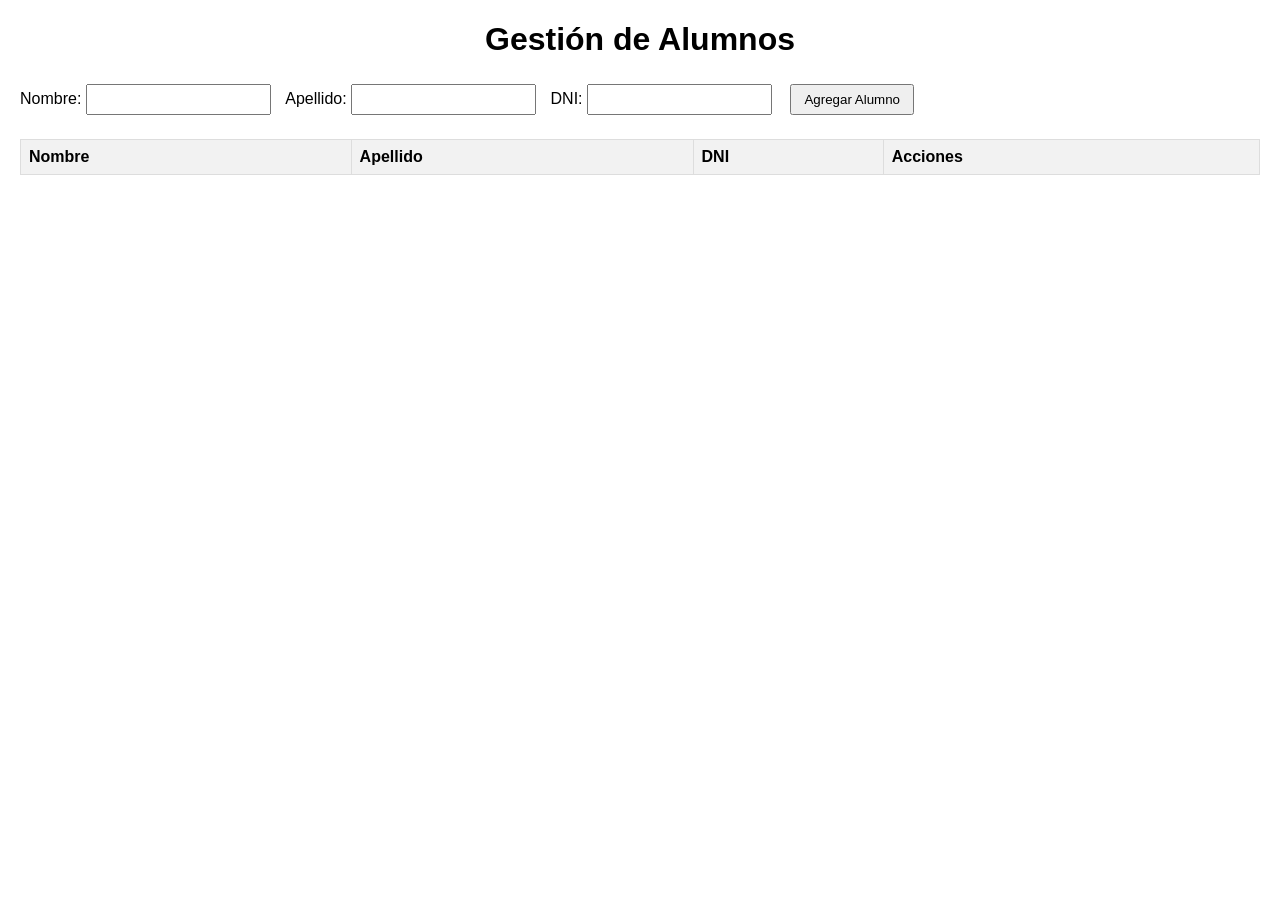
<file: index.html>
<!DOCTYPE html>
<html lang="es">
<head>
  <meta charset="UTF-8">
  <title>Gestión de Alumnos</title>
  <style>
    body {
      font-family: Arial, sans-serif;
      margin: 20px;
    }
    h1 {
      text-align: center;
    }
    form {
      margin-bottom: 20px;
    }
    form label {
      margin-right: 10px;
    }
    input[type="text"] {
      padding: 6px;
      margin: 4px 0;
      box-sizing: border-box;
    }
    button {
      padding: 6px 12px;
      margin: 4px;
      cursor: pointer;
    }
    table {
      border-collapse: collapse;
      width: 100%;
      margin-top: 10px;
    }
    th, td {
      border: 1px solid #ddd;
      padding: 8px;
      text-align: left;
    }
    th {
      background-color: #f2f2f2;
    }
    tr:hover {
      background-color: #f9f9f9;
    }
  </style>
</head>
<body>
  <h1>Gestión de Alumnos</h1>

  <form id="studentForm">
    <input type="hidden" id="studentIndex" value="-1">
    <label>
      Nombre: 
      <input type="text" id="nombre" required>
    </label>
    <label>
      Apellido: 
      <input type="text" id="apellido" required>
    </label>
    <label>
      DNI: 
      <input type="text" id="dni" required>
    </label>
    <button type="submit" id="submitBtn">Agregar Alumno</button>
  </form>

  <table id="studentsTable">
    <thead>
      <tr>
        <th>Nombre</th>
        <th>Apellido</th>
        <th>DNI</th>
        <th>Acciones</th>
      </tr>
    </thead>
    <tbody>
      <!-- Se generarán dinámicamente las filas de la tabla -->
    </tbody>
  </table>

  <script>
    // Array para almacenar los alumnos
    let students = [];

    // Evento submit del formulario
    document.getElementById('studentForm').addEventListener('submit', function(e) {
      e.preventDefault();
      
      // Obtener los datos del formulario
      let nombre = document.getElementById('nombre').value;
      let apellido = document.getElementById('apellido').value;
      let dni = document.getElementById('dni').value;
      let index = document.getElementById('studentIndex').value;

      // Si index es -1, se agrega un alumno nuevo; si no, se actualiza el existente
      if (index == -1) {
        students.push({ nombre, apellido, dni });
      } else {
        students[index] = { nombre, apellido, dni };
        // Resetear el índice y el botón
        document.getElementById('studentIndex').value = -1;
        document.getElementById('submitBtn').textContent = 'Agregar Alumno';
      }

      // Limpiar el formulario
      document.getElementById('studentForm').reset();
      renderTable();
    });

    // Función para renderizar la tabla con los alumnos
    function renderTable() {
      let tbody = document.querySelector('#studentsTable tbody');
      tbody.innerHTML = '';

      students.forEach((student, index) => {
        let row = document.createElement('tr');

        // Crear celdas para nombre, apellido y dni
        let tdNombre = document.createElement('td');
        tdNombre.textContent = student.nombre;
        row.appendChild(tdNombre);

        let tdApellido = document.createElement('td');
        tdApellido.textContent = student.apellido;
        row.appendChild(tdApellido);

        let tdDNI = document.createElement('td');
        tdDNI.textContent = student.dni;
        row.appendChild(tdDNI);

        // Crear celdas de acciones (editar y eliminar)
        let tdActions = document.createElement('td');

        // Botón de editar
        let editBtn = document.createElement('button');
        editBtn.textContent = 'Editar';
        editBtn.addEventListener('click', function() {
          document.getElementById('nombre').value = student.nombre;
          document.getElementById('apellido').value = student.apellido;
          document.getElementById('dni').value = student.dni;
          document.getElementById('studentIndex').value = index;
          document.getElementById('submitBtn').textContent = 'Actualizar Alumno';
        });
        tdActions.appendChild(editBtn);

        // Botón de eliminar
        let deleteBtn = document.createElement('button');
        deleteBtn.textContent = 'Eliminar';
        deleteBtn.addEventListener('click', function() {
          if (confirm('¿Estás seguro de eliminar este alumno?')) {
            students.splice(index, 1);
            renderTable();
          }
        });
        tdActions.appendChild(deleteBtn);

        row.appendChild(tdActions);
        tbody.appendChild(row);
      });
    }
  </script>
</body>
</html>
</file>
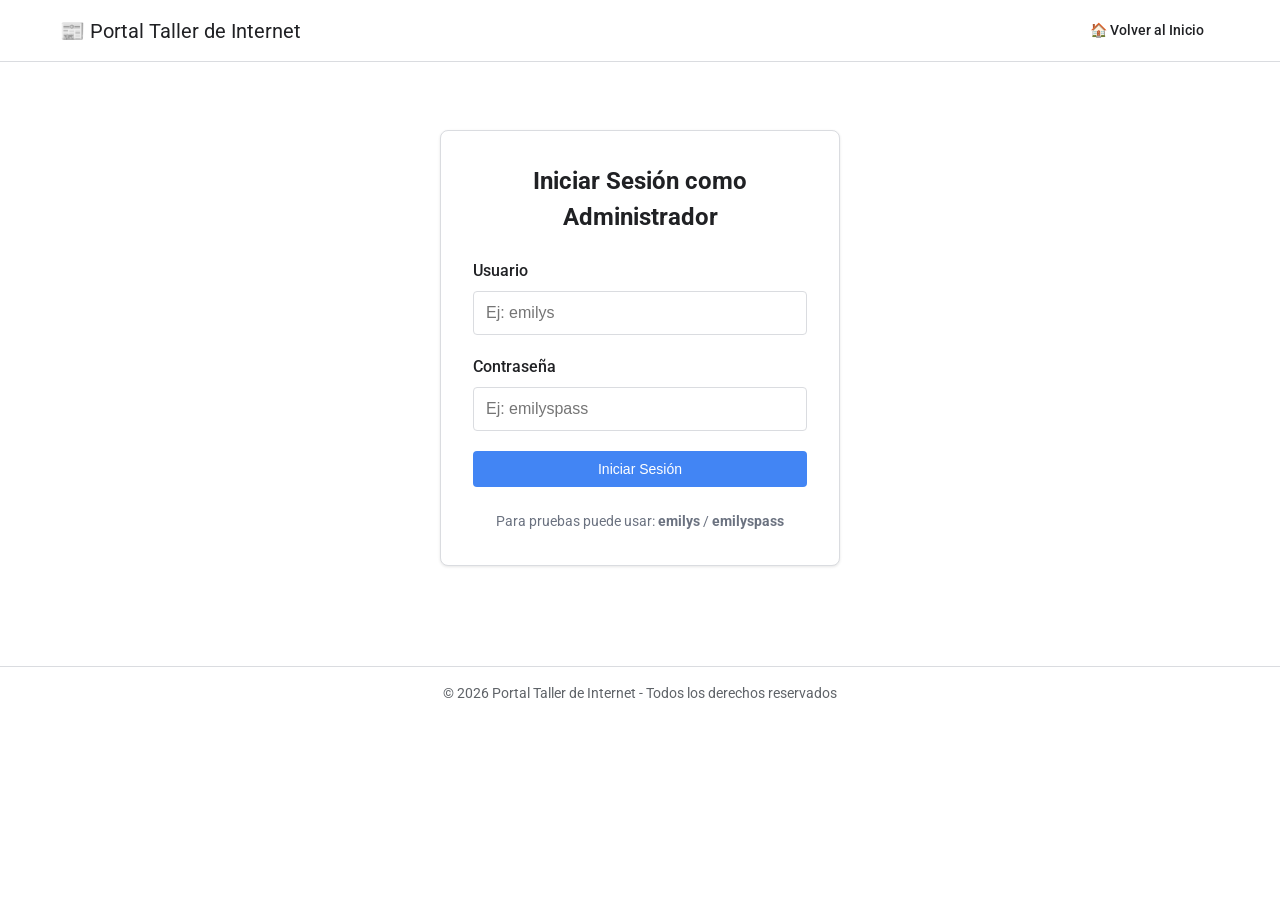
<file: admin.html>
<!DOCTYPE html>
<html lang="es">
<head>
  <meta charset="UTF-8">
  <meta name="viewport" content="width=device-width, initial-scale=1.0">
  <title>Portal Taller de Internet - Admin</title>
  <link rel="stylesheet" href="css/estilos.css">
  <link rel="preconnect" href="https://fonts.googleapis.com">
  <link rel="preconnect" href="https://fonts.gstatic.com" crossorigin>
  <link href="https://fonts.googleapis.com/css2?family=Roboto:wght@400;500&display=swap" rel="stylesheet">
</head>
<body>
  <header>
    <div class="header-content">
      <a href="index.html" class="logo">📰 Portal Taller de Internet</a>
      <nav>
        <a href="index.html">🏠 Volver al Inicio</a>
        <button id="darkModeToggle" class="btn-darkmode" onclick="toggleDarkMode()">🌙</button>
      </nav>
    </div>
  </header>

  <main class="container">
    <div class="admin-container">
      <div class="admin-header">
        <h2>Panel de Administración</h2>
        <div class="admin-actions">
          <button id="volverHomeBtn" class="btn-volver">🏠 Volver al Inicio</button>
          <button id="cerrarSesionBtn" class="btn-cerrar">Cerrar Sesión</button>
        </div>
      </div>

      <div class="admin-panel">
        <div class="form-panel">
          <h3 id="formTitle">Agregar Noticia</h3>
          <form id="noticiaForm">
            <div class="form-group">
              <label for="titulo">Título</label>
              <input type="text" id="titulo" placeholder="Título de la noticia" required>
            </div>
            
            <div class="form-group">
              <label for="descripcion">Descripción</label>
              <textarea id="descripcion" rows="4" placeholder="Descripción de la noticia" required></textarea>
            </div>
            
            <div class="form-group">
              <label for="imagen">URL de Imagen</label>
              <input type="url" id="imagen" placeholder="https://ejemplo.com/imagen.jpg" required>
            </div>
            
            <button type="submit" id="btnSubmit" class="btn-primary">Agregar Noticia</button>
            <button type="button" id="btnCancelar" class="btn-cancelar" onclick="cancelarEdicion()">Cancelar</button>
          </form>
        </div>

        <div class="list-panel">
          <h3>Lista de Noticias</h3>
          <table class="noticias-table">
            <thead>
              <tr>
                <th>Título</th>
                <th>Descripción</th>
                <th>Imagen</th>
                <th>Acciones</th>
              </tr>
            </thead>
            <tbody id="noticiasTableBody">
              <tr><td colspan="4">Cargando...</td></tr>
            </tbody>
          </table>
        </div>
      </div>
    </div>
  </main>

  <footer>
    <p>&copy; 2026 Portal Taller de Internet - Todos los derechos reservados</p>
  </footer>

  <script type="module">
    const SESSION_KEY = 'session';
    const NOTICIAS_KEY = 'noticias';
    let modoEdicion = false;
    let noticiaEditandoId = null;

    document.addEventListener('DOMContentLoaded', () => {
      requireAuth();
      cargarNoticiasEnTabla();
      setupFormulario();
      
      document.getElementById('cerrarSesionBtn')?.addEventListener('click', () => {
        localStorage.removeItem('session');
        window.location.href = 'index.html';
      });
      
      document.getElementById('volverHomeBtn')?.addEventListener('click', () => {
        window.location.href = 'index.html';
      });
    });

    function requireAuth() {
      const session = getSession();
      if (!session || !session.isAdmin) {
        window.location.href = 'login.html';
        return false;
      }
      return true;
    }

    function getSession() {
      const session = localStorage.getItem(SESSION_KEY);
      return session ? JSON.parse(session) : null;
    }

    function setupFormulario() {
      const form = document.getElementById('noticiaForm');
      form?.addEventListener('submit', (e) => {
        e.preventDefault();
        
        const titulo = document.getElementById('titulo').value;
        const descripcion = document.getElementById('descripcion').value;
        const imagen = document.getElementById('imagen').value;
        
        if (!titulo || !descripcion || !imagen) {
          alert('Por favor complete todos los campos');
          return;
        }
        
        if (modoEdicion) {
          modificarNoticia(noticiaEditandoId, { titulo, descripcion, imagen });
        } else {
          agregarNoticia({ titulo, descripcion, imagen });
        }
        
        form.reset();
        modoEdicion = false;
        noticiaEditandoId = null;
        document.getElementById('btnSubmit').textContent = 'Agregar Noticia';
        document.getElementById('formTitle').textContent = 'Agregar Noticia';
        document.getElementById('btnCancelar').style.display = 'none';
      });
    }

    function agregarNoticia(noticia) {
      const noticias = getNoticias();
      const nuevoId = noticias.length > 0 ? Math.max(...noticias.map(n => n.id)) + 1 : 1;
      
      noticias.push({ ...noticia, id: nuevoId });
      saveNoticias(noticias);
      cargarNoticiasEnTabla();
    }

    function modificarNoticia(id, noticiaActualizada) {
      const noticias = getNoticias();
      const index = noticias.findIndex(n => n.id === id);
      
      if (index !== -1) {
        noticias[index] = { ...noticias[index], ...noticiaActualizada };
        saveNoticias(noticias);
        cargarNoticiasEnTabla();
      }
    }

    function eliminarNoticia(id) {
      if (!confirm('¿Está seguro de eliminar esta noticia?')) return;
      
      const noticias = getNoticias();
      const filtradas = noticias.filter(n => n.id !== id);
      saveNoticias(filtradas);
      cargarNoticiasEnTabla();
    }

    function getNoticias() {
      const noticias = localStorage.getItem(NOTICIAS_KEY);
      return noticias ? JSON.parse(noticias) : [];
    }

    function saveNoticias(noticias) {
      localStorage.setItem(NOTICIAS_KEY, JSON.stringify(noticias));
    }

    function cargarNoticiasEnTabla() {
      const tbody = document.getElementById('noticiasTableBody');
      const noticias = getNoticias();
      
      if (!tbody) return;
      
      if (noticias.length === 0) {
        tbody.innerHTML = '<tr><td colspan="4">No hay noticias</td></tr>';
        return;
      }
      
      tbody.innerHTML = noticias.map(n => `
        <tr>
          <td>${n.titulo}</td>
          <td>${n.descripcion.substring(0, 50)}...</td>
          <td><img src="${n.imagen}" alt="${n.titulo}" class="thumb"></td>
          <td>
            <button onclick="window.editarNoticia(${n.id})" class="btn-edit">✏️</button>
            <button onclick="window.eliminarNoticia(${n.id})" class="btn-delete">🗑️</button>
          </td>
        </tr>
      `).join('');
    }

    window.editarNoticia = function(id) {
      const noticias = getNoticias();
      const noticia = noticias.find(n => n.id === id);
      
      if (!noticia) return;
      
      document.getElementById('titulo').value = noticia.titulo;
      document.getElementById('descripcion').value = noticia.descripcion;
      document.getElementById('imagen').value = noticia.imagen;
      
      modoEdicion = true;
      noticiaEditandoId = id;
      document.getElementById('btnSubmit').textContent = 'Actualizar Noticia';
      document.getElementById('formTitle').textContent = 'Editar Noticia';
      document.getElementById('btnCancelar').style.display = 'inline-block';
    };

    window.eliminarNoticia = eliminarNoticia;

    window.cancelarEdicion = function() {
      const form = document.getElementById('noticiaForm');
      form.reset();
      modoEdicion = false;
      noticiaEditandoId = null;
      document.getElementById('btnSubmit').textContent = 'Agregar Noticia';
      document.getElementById('formTitle').textContent = 'Agregar Noticia';
      document.getElementById('btnCancelar').style.display = 'none';
    };
  </script>
  <script src="js/main.js"></script>
</body>
</html>
</file>
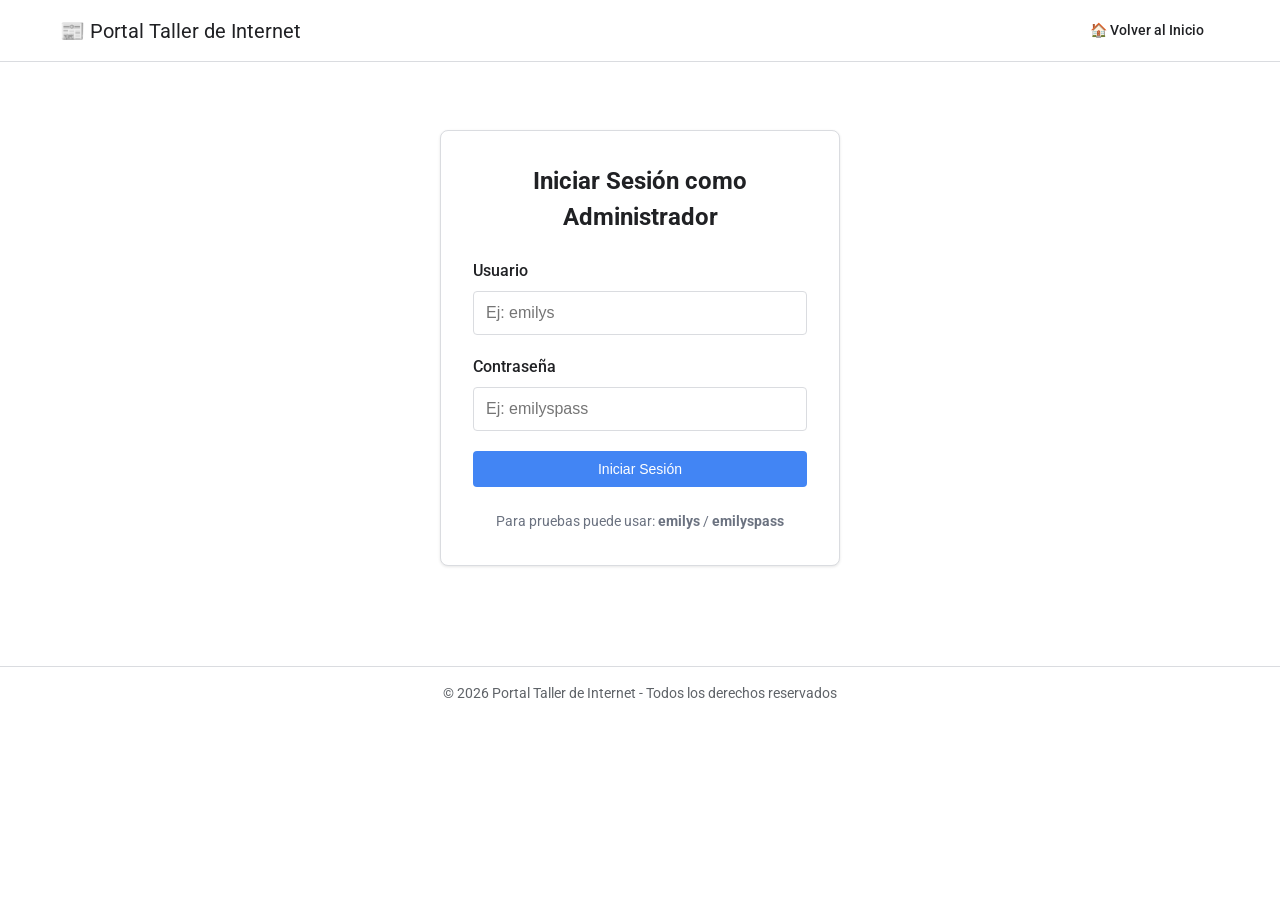
<file: login.html>
<!DOCTYPE html>
<html lang="es">
<head>
  <meta charset="UTF-8">
  <meta name="viewport" content="width=device-width, initial-scale=1.0">
  <title>Portal Taller de Internet - Login</title>
  <link rel="stylesheet" href="css/estilos.css">
  <link rel="preconnect" href="https://fonts.googleapis.com">
  <link rel="preconnect" href="https://fonts.gstatic.com" crossorigin>
  <link href="https://fonts.googleapis.com/css2?family=Roboto:wght@400;500&display=swap" rel="stylesheet">
</head>
<body>
  <header>
    <div class="header-content">
      <a href="index.html" class="logo">📰 Portal Taller de Internet</a>
      <nav>
        <a href="index.html">🏠 Volver al Inicio</a>
      </nav>
    </div>
  </header>

  <main class="container">
    <div class="login-container">
      <h2>Iniciar Sesión como Administrador</h2>
      <div id="errorMessage" class="error-message" style="display: none;"></div>
      
      <form id="loginForm">
        <div class="form-group">
          <label for="username">Usuario</label>
          <input type="text" id="username" name="username" placeholder="Ej: emilys" required>
        </div>
        
        <div class="form-group">
          <label for="password">Contraseña</label>
          <input type="password" id="password" name="password" placeholder="Ej: emilyspass" required>
        </div>
        
        <button type="submit" class="btn-primary">Iniciar Sesión</button>
      </form>
      
      <p style="text-align: center; margin-top: 1.5rem; color: #6b7280; font-size: 0.9rem;">
        Para pruebas puede usar: <strong>emilys</strong> / <strong>emilyspass</strong>
      </p>
    </div>
  </main>

  <footer>
    <p>&copy; 2026 Portal Taller de Internet - Todos los derechos reservados</p>
  </footer>

  <script type="module">
    const API_BASE = 'https://dummyjson.com';
    const SESSION_KEY = 'session';

    document.addEventListener('DOMContentLoaded', () => {
      const session = getSession();
      if (session) {
        window.location.href = 'admin.html';
        return;
      }

      document.getElementById('loginForm').addEventListener('submit', handleLogin);
    });

    function getSession() {
      const session = localStorage.getItem(SESSION_KEY);
      return session ? JSON.parse(session) : null;
    }

    async function handleLogin(e) {
      e.preventDefault();
      
      const username = document.getElementById('username').value;
      const password = document.getElementById('password').value;
      const errorDiv = document.getElementById('errorMessage');
      
      errorDiv.style.display = 'none';
      
      try {
        const response = await fetch(`${API_BASE}/auth/login`, {
          method: 'POST',
          headers: { 'Content-Type': 'application/json' },
          body: JSON.stringify({ username, password })
        });
        
        if (!response.ok) {
          throw new Error('Credenciales inválidas');
        }
        
        const data = await response.json();
        
        const sessionData = {
          username: data.username,
          email: data.email,
          token: data.token,
          isAdmin: true
        };
        
        localStorage.setItem(SESSION_KEY, JSON.stringify(sessionData));
        
        window.location.href = 'admin.html';
        
      } catch (error) {
        errorDiv.textContent = error.message || 'Error al iniciar sesión';
        errorDiv.style.display = 'block';
      }
    }
  </script>
</body>
</html>
</file>
<file: css/estilos.css>
:root {
  --primary-color: #4285f4;
  --secondary-color: #357ae8;
  --text-color: #202124;
  --bg-color: #ffffff;
  --card-bg: #ffffff;
  --border-color: #dadce0;
  --shadow: 0 1px 3px rgba(0, 0, 0, 0.1);
  --transition: all 0.2s ease;
}

* {
  margin: 0;
  padding: 0;
  box-sizing: border-box;
}

body {
  font-family: 'Roboto', 'Noto Sans JP', 'Noto Sans', sans-serif;
  background-color: var(--bg-color);
  color: var(--text-color);
  line-height: 1.5;
  transition: var(--transition);
}

body.dark-mode {
  --primary-color: #8ab4f8;
  --secondary-color: #aecbfa;
  --text-color: #e8eaed;
  --bg-color: #202124;
  --card-bg: #292a2d;
  --border-color: #3c4043;
  --shadow: 0 1px 3px rgba(0, 0, 0, 0.3);
}

.container {
  max-width: 1200px;
  margin: 0 auto;
  padding: 20px;
}

header {
  background-color: var(--bg-color);
  color: var(--text-color);
  padding: 0.75rem 0;
  border-bottom: 1px solid var(--border-color);
  box-shadow: none;
}

.header-content {
  display: flex;
  justify-content: space-between;
  align-items: center;
  max-width: 1200px;
  margin: 0 auto;
  padding: 0 20px;
}

.logo {
  font-size: 1.25rem;
  font-weight: 400;
  text-decoration: none;
  color: var(--text-color);
  transition: var(--transition);
}

.logo:hover {
  opacity: 0.8;
}

nav {
  display: flex;
  align-items: center;
  gap: 0.5rem;
}

nav a, nav button {
  color: var(--text-color);
  text-decoration: none;
  padding: 0.5rem 1rem;
  border-radius: 4px;
  transition: var(--transition);
  background: none;
  border: none;
  cursor: pointer;
  font-size: 0.875rem;
  font-weight: 500;
}

nav a:hover, nav button:hover {
  background-color: var(--bg-color);
  text-decoration: underline;
}

.btn-login, .btn-admin, .btn-logout, #darkModeToggle {
  background-color: var(--primary-color);
  border: none;
  color: white;
  border-radius: 4px;
}

.btn-darkmode {
  background-color: transparent;
  border: none;
  font-size: 1.5rem;
  cursor: pointer;
  padding: 0.25rem;
}

.btn-login:hover, .btn-admin:hover, .btn-logout:hover {
  background-color: var(--secondary-color);
  text-decoration: none;
  box-shadow: var(--shadow);
}

.user-welcome {
  color: var(--text-color);
  font-weight: 400;
}

.main-content {
  padding: 2rem 0;
}

.section-title {
  font-size: 1.8rem;
  margin-bottom: 1.5rem;
  color: var(--text-color);
}

.noticias-grid {
  display: grid;
  grid-template-columns: repeat(auto-fill, minmax(300px, 1fr));
  gap: 1.5rem;
}

.noticia-card {
  background-color: var(--card-bg);
  border-radius: 8px;
  overflow: hidden;
  box-shadow: var(--shadow);
  transition: var(--transition);
  border: 1px solid var(--border-color);
}

.noticia-card:hover {
  transform: translateY(-2px);
  box-shadow: 0 1px 6px rgba(0, 0, 0, 0.15);
  border-color: var(--primary-color);
}

.noticia-imagen {
  width: 100%;
  height: 200px;
  object-fit: cover;
}

.noticia-content {
  padding: 1.25rem;
}

.noticia-titulo {
  font-size: 1.25rem;
  margin-bottom: 0.5rem;
  color: var(--text-color);
}

.noticia-descripcion {
  color: #6b7280;
  font-size: 0.95rem;
}

body.dark-mode .noticia-descripcion {
  color: #9ca3af;
}

.dolar-section {
  background-color: var(--card-bg);
  padding: 1.25rem;
  border-radius: 8px;
  margin-bottom: 1.5rem;
  box-shadow: var(--shadow);
  border: 1px solid var(--border-color);
}

.dolar-info {
  display: flex;
  gap: 2rem;
  flex-wrap: wrap;
}

.dolar-label {
  font-size: 1.1rem;
  font-weight: 600;
  color: var(--text-color);
}

.dolar-label:first-child {
  color: #059669;
}

.dolar-error {
  color: #dc2626;
}

.no-news {
  text-align: center;
  font-size: 1.1rem;
  color: #6b7280;
  padding: 2rem;
}

.hero-section {
  text-align: center;
  padding: 2rem 1rem;
  background: var(--bg-color);
  color: var(--text-color);
  border-radius: 8px;
  margin-bottom: 2rem;
}

.hero-section h1 {
  font-size: 2rem;
  font-weight: 400;
  margin-bottom: 0.75rem;
  color: var(--text-color);
}

.hero-section p {
  font-size: 1rem;
  color: #5f6368;
}

body.dark-mode .hero-section p {
  color: #9aa0a6;
}

.login-container {
  max-width: 400px;
  margin: 3rem auto;
  padding: 2rem;
  background-color: var(--card-bg);
  border-radius: 8px;
  box-shadow: var(--shadow);
  border: 1px solid var(--border-color);
}

.login-container h2 {
  text-align: center;
  margin-bottom: 1.5rem;
  color: var(--text-color);
}

.form-group {
  margin-bottom: 1.25rem;
}

.form-group label {
  display: block;
  margin-bottom: 0.5rem;
  font-weight: 500;
  color: var(--text-color);
}

.form-group input, .form-group textarea {
  width: 100%;
  padding: 0.75rem;
  border: 1px solid var(--border-color);
  border-radius: 4px;
  font-size: 1rem;
  background-color: var(--bg-color);
  color: var(--text-color);
  transition: var(--transition);
}

.form-group input:focus, .form-group textarea:focus {
  outline: none;
  border-color: var(--primary-color);
  box-shadow: 0 0 0 2px rgba(66, 133, 244, 0.2);
}

.btn-primary {
  width: 100%;
  padding: 0.625rem;
  background-color: var(--primary-color);
  color: white;
  border: none;
  border-radius: 4px;
  font-size: 0.875rem;
  font-weight: 500;
  cursor: pointer;
  transition: var(--transition);
}

.btn-primary:hover {
  background-color: var(--secondary-color);
  box-shadow: var(--shadow);
}

.error-message {
  color: #dc2626;
  text-align: center;
  margin-bottom: 1rem;
  padding: 0.75rem;
  background-color: #fef2f2;
  border-radius: 4px;
}

body.dark-mode .error-message {
  background-color: #450a0a;
}

.admin-container {
  max-width: 1000px;
  margin: 0 auto;
  padding: 2rem;
}

.admin-header {
  display: flex;
  justify-content: space-between;
  align-items: center;
  margin-bottom: 2rem;
}

.admin-header h2 {
  color: var(--text-color);
}

.admin-actions {
  display: flex;
  gap: 1rem;
}

.btn-volver, .btn-cerrar {
  padding: 0.5rem 1rem;
  background-color: var(--primary-color);
  color: white;
  border: none;
  border-radius: 4px;
  cursor: pointer;
  transition: var(--transition);
  text-decoration: none;
  font-size: 1rem;
}

.btn-volver:hover, .btn-cerrar:hover {
  background-color: var(--secondary-color);
}

.admin-panel {
  display: grid;
  grid-template-columns: 1fr 2fr;
  gap: 2rem;
}

.form-panel, .list-panel {
  background-color: var(--card-bg);
  padding: 1.5rem;
  border-radius: 8px;
  box-shadow: var(--shadow);
  border: 1px solid var(--border-color);
}

.form-panel h3, .list-panel h3 {
  margin-bottom: 1.25rem;
  color: var(--text-color);
}

.noticias-table {
  width: 100%;
  border-collapse: collapse;
}

.noticias-table th, .noticias-table td {
  padding: 0.75rem;
  text-align: left;
  border-bottom: 1px solid var(--border-color);
}

.noticias-table th {
  font-weight: 600;
  color: var(--text-color);
}

.noticias-table td {
  color: #6b7280;
  font-size: 0.9rem;
}

body.dark-mode .noticias-table td {
  color: #9ca3af;
}

.noticias-table .thumb {
  width: 60px;
  height: 40px;
  object-fit: cover;
  border-radius: 4px;
}

.btn-edit, .btn-delete {
  padding: 0.25rem 0.5rem;
  margin-right: 0.25rem;
  border: none;
  border-radius: 4px;
  cursor: pointer;
  transition: var(--transition);
}

.btn-edit {
  background-color: #fbbf24;
  color: #1f2937;
}

.btn-edit:hover {
  background-color: #f59e0b;
}

.btn-delete {
  background-color: #ef4444;
  color: white;
}

.btn-delete:hover {
  background-color: #dc2626;
}

.btn-cancelar {
  display: none;
  width: 100%;
  padding: 0.75rem;
  background-color: #6b7280;
  color: white;
  border: none;
  border-radius: 4px;
  font-size: 1rem;
  cursor: pointer;
  margin-top: 0.5rem;
}

.btn-cancelar:hover {
  background-color: #4b5563;
}

footer {
  background-color: var(--bg-color);
  color: #5f6368;
  text-align: center;
  padding: 1rem;
  margin-top: 2rem;
  border-top: 1px solid var(--border-color);
  font-size: 0.875rem;
}

footer p {
  opacity: 1;
}

.alert {
  padding: 1rem;
  border-radius: 4px;
  margin-bottom: 1rem;
}

.alert-success {
  background-color: #d1fae5;
  color: #065f46;
}

.alert-error {
  background-color: #fee2e2;
  color: #991b1b;
}

@media (max-width: 768px) {
  .noticias-grid {
    grid-template-columns: 1fr;
  }
  
  .admin-panel {
    grid-template-columns: 1fr;
  }
  
  .dolar-info {
    flex-direction: column;
    gap: 0.5rem;
  }
  
  .header-content {
    flex-direction: column;
    gap: 1rem;
  }
  
  nav {
    flex-direction: column;
    width: 100%;
    text-align: center;
  }
  
  .hero-section h1 {
    font-size: 1.8rem;
  }
}
</file>
